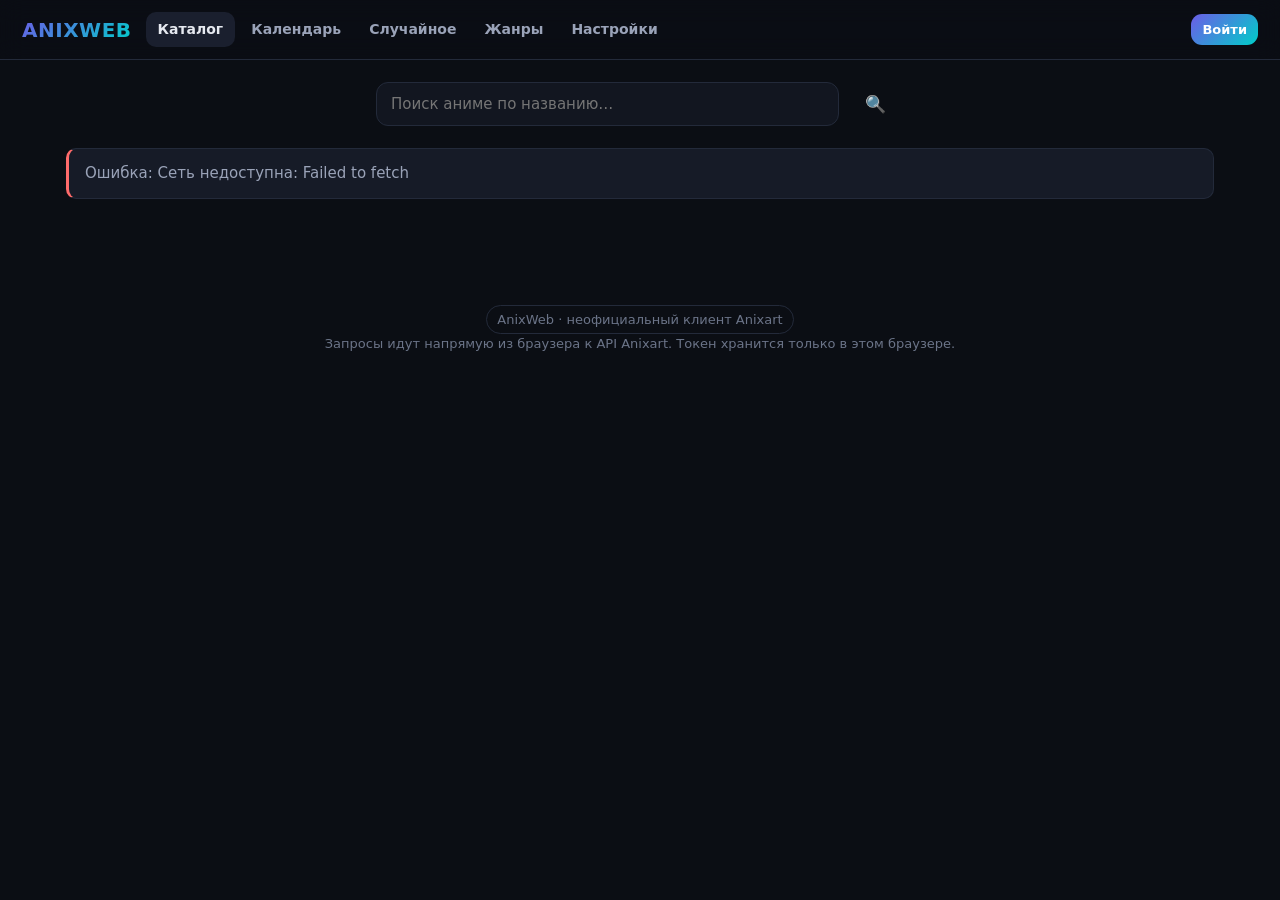
<file: index.html>
<!DOCTYPE html>
<html lang="ru">
<head>
<meta charset="utf-8">
<meta name="viewport" content="width=device-width, initial-scale=1">
<title>AnixWeb — Anixart</title>
<link rel="stylesheet" href="assets/style.css">
<link rel="manifest" href="manifest.webmanifest">
<meta name="theme-color" content="#0f1115">
<link rel="icon" href="assets/icon.svg" type="image/svg+xml">
<link rel="apple-touch-icon" href="assets/icon.svg">

</head>
<body>

<header class="topbar">
  <div class="brand">ANIXWEB</div>
  <nav id="mainNav"></nav>
  <div class="spacer"></div>
  <div class="auth" id="authBox"></div>
  <button class="burger" id="burgerBtn" aria-label="Меню"><span></span><span></span><span></span></button>
</header>

<form class="searchbar" id="searchForm" method="get" action="index.html">
  <input type="hidden" name="p" value="search">
  <input type="text" name="q" placeholder="Поиск аниме по названию…" value="">
  <button type="submit">🔍</button>
</form>

<main class="container" id="app"><div class="empty">Загрузка…</div></main>

<footer class="footer">
  <span class="foot-pill">AnixWeb · неофициальный клиент Anixart</span><br>
  Запросы идут напрямую из браузера к API Anixart. Токен хранится только в этом браузере.
</footer>

<script src="assets/anix.js?v=17"></script>
<script src="assets/app.js?v=17"></script>
<script>
if ('serviceWorker' in navigator) {
  window.addEventListener('load', function () {
    navigator.serviceWorker.register('sw.js').catch(function () {});
  });
}
</script>
</body>
</html>
</file>
<file: assets/style.css>
:root {
  --bg: #0b0e14;
  --bg-2: #121620;
  --bg-3: #1a1f2e;
  --bg-card: #161b27;
  --border: #232a3a;
  --text: #e6e9f0;
  --text-dim: #9aa3b8;
  --text-mute: #6b7488;
  --accent: #6c5ce7;
  --accent-2: #00cec9;
  --accent-grad: linear-gradient(135deg, #6c5ce7, #00cec9);
  --danger: #ff6b6b;
  --ok: #2ecc71;
  --shadow: 0 8px 30px rgba(0,0,0,0.45);
  --radius: 14px;
}

* { box-sizing: border-box; }

html, body {
  margin: 0;
  padding: 0;
  background: var(--bg);
  color: var(--text);
  font-family: "Segoe UI", system-ui, -apple-system, Roboto, sans-serif;
  font-size: 15px;
  line-height: 1.5;
}

a { color: var(--accent-2); text-decoration: none; }
a:hover { text-decoration: underline; }

/* Topbar */
.topbar {
  position: sticky;
  top: 0;
  z-index: 50;
  display: flex;
  align-items: center;
  gap: 14px;
  padding: 12px 22px;
  background: rgba(11,14,20,0.85);
  backdrop-filter: blur(12px);
  border-bottom: 1px solid var(--border);
}
.brand {
  font-weight: 800;
  font-size: 20px;
  letter-spacing: .5px;
  background: var(--accent-grad);
  -webkit-background-clip: text;
  background-clip: text;
  color: transparent;
  white-space: nowrap;
}
.topbar nav { display: flex; gap: 4px; flex-wrap: wrap; }
.topbar nav a {
  color: var(--text-dim);
  padding: 7px 12px;
  border-radius: 10px;
  font-size: 14px;
  font-weight: 600;
}
.topbar nav a:hover, .topbar nav a.active {
  color: var(--text);
  background: var(--bg-3);
  text-decoration: none;
}
.topbar .spacer { flex: 1; }
.topbar .auth {
  display: flex; align-items: center; gap: 10px;
}
.topbar .userpill {
  color: var(--text-dim); font-size: 14px; font-weight: 600;
}

/* Search */
.searchbar {
  display: flex; gap: 8px; max-width: 560px; margin: 22px auto 0; padding: 0 16px;
}
.searchbar input {
  flex: 1;
  background: var(--bg-2);
  border: 1px solid var(--border);
  color: var(--text);
  padding: 11px 14px;
  border-radius: 12px;
  font-size: 15px;
  outline: none;
}
.searchbar input:focus { border-color: var(--accent); }
.searchbar button {
  background: var(--accent-grad);
  border: none;
  color: #fff;
  padding: 0 18px;
  border-radius: 12px;
  font-weight: 700;
  cursor: pointer;
}

.container { max-width: 1180px; margin: 0 auto; padding: 22px 16px 60px; }

/* Hero / page title */
.page-title {
  font-size: 26px; font-weight: 800; margin: 8px 0 18px;
  display: flex; align-items: center; gap: 10px;
}
.page-sub { color: var(--text-dim); margin: -10px 0 18px; }

/* Grids */
.grid {
  display: grid;
  grid-template-columns: repeat(auto-fill, minmax(165px, 1fr));
  gap: 16px;
}
.card {
  background: var(--bg-card);
  border: 1px solid var(--border);
  border-radius: var(--radius);
  overflow: hidden;
  transition: transform .15s ease, border-color .15s ease, box-shadow .15s ease;
}
.card:hover {
  transform: translateY(-4px);
  border-color: var(--accent);
  box-shadow: var(--shadow);
}
.card a { display: block; }
.card .poster {
  width: 100%;
  aspect-ratio: 2 / 3;
  object-fit: cover;
  background: var(--bg-3);
  display: block;
}
.card .meta { padding: 9px 11px 12px; }
.card .title {
  font-weight: 700; font-size: 14px; line-height: 1.25;
  display: -webkit-box; -webkit-line-clamp: 2; -webkit-box-orient: vertical; overflow: hidden;
}
.card .info { color: var(--text-mute); font-size: 12px; margin-top: 4px; }
.badge {
  display: inline-block; font-size: 11px; font-weight: 700;
  padding: 1px 7px; border-radius: 6px; background: var(--bg-3); color: var(--text-dim);
}
.badge.grade { background: rgba(108,92,231,.2); color: #c5bcff; }
.badge.status { background: rgba(0,206,201,.15); color: #8ff3ef; }

/* Buttons */
.btn {
  display: inline-flex; align-items: center; gap: 7px;
  background: var(--bg-3);
  color: var(--text);
  border: 1px solid var(--border);
  padding: 9px 15px;
  border-radius: 11px;
  font-weight: 700; font-size: 14px;
  cursor: pointer;
  transition: background .15s, border-color .15s;
}
.btn:hover { background: var(--bg-card); border-color: var(--accent); text-decoration: none; }
.btn.primary { background: var(--accent-grad); border: none; color: #fff; }
.btn.primary:hover { filter: brightness(1.08); }
.btn.ghost { background: transparent; }
.btn.sm { padding: 6px 11px; font-size: 13px; }
.btn-row { display: flex; gap: 10px; flex-wrap: wrap; }

/* Pagination */
.pager { display: flex; gap: 10px; align-items: center; justify-content: center; margin: 28px 0 0; }
.pager a, .pager span {
  padding: 8px 14px; border-radius: 10px; background: var(--bg-3); border: 1px solid var(--border);
  color: var(--text-dim); font-weight: 700;
}
.pager a:hover { color: var(--text); border-color: var(--accent); text-decoration: none; }
.pager .cur { color: #fff; background: var(--accent); border-color: var(--accent); }

/* Filters */
.filters { display: flex; gap: 8px; flex-wrap: wrap; margin-bottom: 18px; }
.chip {
  padding: 7px 13px; border-radius: 999px; background: var(--bg-3); border: 1px solid var(--border);
  color: var(--text-dim); font-size: 13px; font-weight: 600; cursor: pointer;
}
.chip:hover, .chip.active { color: #fff; border-color: var(--accent); background: var(--bg-card); text-decoration: none; }

/* Release detail */
.detail { display: grid; grid-template-columns: 280px 1fr; gap: 26px; }
.detail .poster-big {
  width: 100%; border-radius: var(--radius); border: 1px solid var(--border);
  background: var(--bg-3); aspect-ratio: 2/3; object-fit: cover;
}
.detail .dt { font-size: 15px; margin: 10px 0; display: flex; gap: 8px; flex-wrap: wrap; align-items: center; }
.detail .dt .k { color: var(--text-mute); }
.detail h1 { font-size: 28px; margin: 0 0 2px; }
.detail .orig { color: var(--text-dim); font-size: 16px; margin-bottom: 14px; }
.detail .desc { color: var(--text-dim); white-space: pre-wrap; line-height: 1.65; }
.genres { display: flex; gap: 7px; flex-wrap: wrap; margin: 8px 0 16px; }
.tag { background: var(--bg-3); border: 1px solid var(--border); padding: 4px 10px; border-radius: 8px; font-size: 12.5px; color: var(--text-dim); }

/* Tables / list rows */
.rows { display: flex; flex-direction: column; gap: 10px; }
.row {
  display: flex; align-items: center; gap: 14px;
  background: var(--bg-card); border: 1px solid var(--border); border-radius: 12px; padding: 10px 14px;
  transition: border-color .15s;
}
.row:hover { border-color: var(--accent); }
.row .rposter { width: 46px; height: 66px; object-fit: cover; border-radius: 7px; background: var(--bg-3); flex-shrink: 0; }
.row .rinfo { flex: 1; min-width: 0; }
.row .rtitle { font-weight: 700; }
.row .rsub { color: var(--text-mute); font-size: 13px; }
.row .ractions { display: flex; gap: 8px; }

/* Episode grid */
.ep-grid { display: grid; grid-template-columns: repeat(auto-fill, minmax(110px,1fr)); gap: 12px; }
.ep {
  background: var(--bg-card); border: 1px solid var(--border); border-radius: 11px; padding: 14px 10px; text-align: center;
  color: var(--text); font-weight: 700; cursor: pointer; transition: border-color .15s, background .15s;
}
.ep:hover { border-color: var(--accent); background: var(--bg-3); text-decoration: none; }
.ep .num { font-size: 13px; color: var(--text-mute); font-weight: 600; }

/* Player */
.player-wrap {
  position: relative; width: 100%; aspect-ratio: 16/9; background: #000; border-radius: var(--radius);
  border: 1px solid var(--border); overflow: hidden;
}
.player-wrap iframe { position: absolute; inset: 0; width: 100%; height: 100%; border: 0; }
.player-meta { margin-top: 14px; display: flex; justify-content: space-between; flex-wrap: wrap; gap: 10px; align-items: center; }

/* Player selectors */
.player-selectors {
  display: flex; gap: 12px; flex-wrap: wrap; margin-bottom: 16px;
}
.sel-group {
  display: flex; flex-direction: column; gap: 5px; flex: 1; min-width: 140px;
}
.sel-group label {
  font-size: 12px; font-weight: 700; color: var(--text-mute); text-transform: uppercase; letter-spacing: .5px;
}
.sel-group select {
  background: var(--bg-2); border: 1px solid var(--border); color: var(--text);
  padding: 10px 12px; border-radius: 10px; font-size: 14px; font-weight: 600;
  cursor: pointer; outline: none; appearance: none;
  background-image: url("data:image/svg+xml,%3Csvg xmlns='http://www.w3.org/2000/svg' width='12' height='8'%3E%3Cpath d='M1 1l5 5 5-5' stroke='%239aa3b8' stroke-width='2' fill='none'/%3E%3C/svg%3E");
  background-repeat: no-repeat; background-position: right 12px center;
}
.sel-group select:focus { border-color: var(--accent); }

/* Release page embedded player */
.release-player {
width:100%;
max-width:80%;
  margin-top: 28px;
  padding-top: 20px;
  border-top: 1px solid var(--border);
}
.release-player .player-wrap {
  margin-top: 0;
}

/* Auth form */
.authbox {
  max-width: 400px; margin: 60px auto; background: var(--bg-card); border: 1px solid var(--border);
  border-radius: var(--radius); padding: 28px; box-shadow: var(--shadow);
}
.authbox h2 { margin: 0 0 18px; }
.field { margin-bottom: 14px; }
.field label { display: block; color: var(--text-dim); font-size: 13px; margin-bottom: 6px; font-weight: 600; }
.field input {
  width: 100%; background: var(--bg-2); border: 1px solid var(--border); color: var(--text);
  padding: 11px 13px; border-radius: 10px; font-size: 15px; outline: none;
}
.field input:focus { border-color: var(--accent); }

/* Misc */
.notice {
  background: var(--bg-card); border: 1px solid var(--border); border-left: 3px solid var(--accent);
  padding: 13px 16px; border-radius: 10px; margin-bottom: 16px; color: var(--text-dim);
}
.notice.err { border-left-color: var(--danger); }
.notice.ok { border-left-color: var(--ok); }
.empty { text-align: center; color: var(--text-mute); padding: 50px 0; }
.stat-grid { display: grid; grid-template-columns: repeat(auto-fill, minmax(140px,1fr)); gap: 12px; margin: 16px 0; }
.stat { background: var(--bg-card); border: 1px solid var(--border); border-radius: 12px; padding: 14px; }
.stat .v { font-size: 22px; font-weight: 800; }
.stat .l { color: var(--text-mute); font-size: 13px; margin-top: 2px; }
.profile-head { display: flex; gap: 20px; align-items: center; margin-bottom: 8px; }
.profile-head .av {
  width: 84px; height: 84px; border-radius: 50%; background: var(--accent-grad); display: flex; align-items: center;
  justify-content: center; font-size: 32px; font-weight: 800; color: #fff; flex-shrink: 0;
}
.divider { height: 1px; background: var(--border); margin: 20px 0; }

.footer { text-align: center; color: var(--text-mute); font-size: 13px; padding: 30px 16px; }
.foot-pill { display:inline-block; padding: 4px 10px; border:1px solid var(--border); border-radius: 999px; }

/* Burger button */
.burger {
  display: none;
  flex-direction: column;
  justify-content: center;
  gap: 5px;
  width: 36px;
  height: 36px;
  background: none;
  border: none;
  cursor: pointer;
  padding: 6px;
  z-index: 60;
  flex-shrink: 0;
}
.burger span {
  display: block;
  width: 100%;
  height: 2.5px;
  background: var(--text);
  border-radius: 2px;
  transition: transform .25s, opacity .25s;
}
.burger.open span:nth-child(1) { transform: translateY(7.5px) rotate(45deg); }
.burger.open span:nth-child(2) { opacity: 0; }
.burger.open span:nth-child(3) { transform: translateY(-7.5px) rotate(-45deg); }
  .nav-auth { display: none; }
@media (max-width: 720px) {
.release-player {
width:100%;
max-width:100%;
}
  .detail { grid-template-columns: 1fr; }
  .detail .poster-big { max-width: 220px; margin: 0 auto; }

  .burger { display: flex; }

  .topbar .auth { display: none; }
  .topbar nav { display: none; }

  .topbar nav.open {
    display: flex;
    position: absolute;
    top: 100%;
    left: 0;
    right: 0;
    background: var(--bg-2);
    border-bottom: 1px solid var(--border);
    flex-direction: column;
    gap: 2px;
    padding: 10px 16px 16px;
    z-index: 55;
    box-shadow: 0 12px 30px rgba(0,0,0,.5);
  }

  .topbar nav.open a {
    padding: 12px 14px;
    border-radius: 10px;
    font-size: 15px;
  }

  .topbar nav.open .nav-auth {
    display: flex;
    flex-direction: column;
    gap: 8px;
    margin-top: 10px;
    padding-top: 14px;
    border-top: 1px solid var(--border);
  }
  .topbar nav.open .nav-auth .btn { width: 100%; justify-content: center; }
}

/* ------------------------------ комментарии ------------------------------ */
.comments { margin-top: 28px; }
.comments .page-title { margin-bottom: 10px; }
.cmt-toolbar { display:flex; justify-content:space-between; align-items:center; gap:8px; margin-bottom:10px; flex-wrap:wrap; }
.cmt-sorts { display:flex; gap:6px; }
.cmt-sort { background:var(--bg-3); border:1px solid var(--border); color:var(--text-dim); padding:6px 12px; border-radius:20px; font-size:13px; cursor:pointer; }
.cmt-sort.on { background:var(--accent-grad); border-color:transparent; color:#fff; }
.cmt-form { display:flex; gap:8px; align-items:flex-start; margin:10px 0 18px; flex-wrap:wrap; }
.cmt-input { flex:1 1 100%; min-width:0; background:var(--bg-3); border:1px solid var(--border); color:var(--text); border-radius:10px; padding:10px 12px; font:inherit; resize:vertical; }
.cmt-list { display:flex; flex-direction:column; gap:4px; }
.cmt { background:var(--bg-card); border:1px solid var(--border); border-radius:12px; padding:12px 14px; margin-bottom:10px; }
.cmt-head { display:flex; align-items:center; gap:10px; margin-bottom:6px; }
.cmt-av { width:32px; height:32px; border-radius:50%; object-fit:cover; flex:0 0 32px; }
.cmt-av.ph { display:flex; align-items:center; justify-content:center; background:var(--accent-grad); color:#fff; font-weight:700; }
.cmt-meta { display:flex; align-items:baseline; gap:8px; flex-wrap:wrap; }
.cmt-date { color:var(--text-mute); font-size:12px; }
.cmt-tag { font-size:11px; color:var(--text-mute); background:var(--bg-3); padding:1px 6px; border-radius:6px; }
.cmt-body { line-height:1.5; word-break:break-word; }
.cmt-actions { display:flex; gap:6px; margin-top:8px; flex-wrap:wrap; }
.cmt-act { background:transparent; border:1px solid var(--border); color:var(--text-dim); padding:4px 10px; border-radius:14px; font-size:12.5px; cursor:pointer; }
.cmt-act:hover { border-color:var(--accent); color:var(--text); }
.cmt-replies { margin-top:6px; }
.cmt-replybox { margin-top:8px; }
.cmt-replybox .cmt-form { margin:0; }

/* ------------------------------ уведомления ------------------------------ */
.ntf-tabs { display:flex; gap:6px; flex-wrap:wrap; margin-bottom:12px; }
.ntf-tab { background:var(--bg-3); border:1px solid var(--border); color:var(--text-dim); padding:6px 12px; border-radius:20px; font-size:13px; cursor:pointer; }
.ntf-tab.on { background:var(--accent-grad); border-color:transparent; color:#fff; }
.ntf-top { display:flex; gap:8px; margin-bottom:14px; flex-wrap:wrap; }
.ntf-list { display:flex; flex-direction:column; gap:8px; }
.ntf { display:flex; gap:10px; align-items:flex-start; background:var(--bg-card); border:1px solid var(--border); border-radius:12px; padding:12px 14px; }
.ntf.new { border-left:3px solid var(--accent); }
.ntf-ico { font-size:20px; flex:0 0 auto; }
.ntf-main { flex:1 1 auto; min-width:0; }
.ntf-who { font-weight:700; margin-bottom:2px; }
.ntf-txt { line-height:1.45; word-break:break-word; }
.ntf-link { display:inline-block; margin-top:4px; color:var(--accent); font-size:13px; }
.ntf-date { color:var(--text-mute); font-size:12px; margin-top:4px; }
.ntf-acts { flex:0 0 auto; }
.ntf-del { background:transparent; border:1px solid var(--border); color:var(--text-dim); border-radius:50%; width:26px; height:26px; cursor:pointer; line-height:1; }
.ntf-del:hover { border-color:var(--danger); color:var(--danger); }

/* ------------------------------ друзья ------------------------------ */
.fr-list { display:flex; flex-direction:column; gap:8px; }
.fr-item { display:flex; gap:10px; align-items:center; background:var(--bg-card); border:1px solid var(--border); border-radius:12px; padding:10px 12px; }
.fr-main { flex:1 1 auto; min-width:0; }
.fr-login { font-weight:700; word-break:break-word; }
.fr-status { color:var(--text-mute); font-size:13px; margin-top:2px; }
.fr-acts { flex:0 0 auto; }

/* ---------------------------- коллекции ----------------------------- */
.col-grid { display:grid; grid-template-columns:repeat(auto-fill,minmax(150px,1fr)); gap:12px; }
.col-card { background:var(--bg-card); border:1px solid var(--border); border-radius:12px; overflow:hidden; }
.col-link { display:block; text-decoration:none; color:inherit; }
.col-img { width:100%; aspect-ratio:3/4; object-fit:cover; display:block; background:var(--bg-soft); }
.col-img.ph { background:linear-gradient(135deg,var(--bg-soft),var(--border)); }
.col-meta { padding:8px 10px; }
.col-title { font-weight:700; font-size:14px; line-height:1.25; }
.col-sub { color:var(--text-mute); font-size:12px; margin-top:2px; }
.desc { color:var(--text-mute); font-size:14px; line-height:1.5; margin-top:6px; }

/* ---------------- сброс нативных элементов форм ---------------- */
/* Чтобы <button class="btn"> выглядел идентично <a class="btn"> */
button, input, select, textarea {
  font-family: inherit;
  font-size: inherit;
  color: inherit;
  line-height: 1.35;
}
button { -webkit-appearance: none; appearance: none; }
.btn, .chip, .ntf-tab, .cmt-act, .pager a, .pager span {
  font-family: inherit;
  -webkit-appearance: none;
  appearance: none;
}
.cmt-input, textarea { font-family: inherit; }

/* fallback: кнопка без класса (напр.  в поиске профиля) */
button { cursor: pointer; }
.searchbar button {
  background: transparent; border: none; color: var(--text); cursor: pointer; font-size: 17px;
}

/* clickable comment login */
.cmt-login{color:inherit;text-decoration:none}
.cmt-login:hover b,.cmt-login b{color:var(--accent,#ff6a00)}
.cmt-login b{font-weight:600}

/* friend search block */
.fr-search{margin:10px 0}

/* auth alt link + register step */
.auth-alt{margin-top:14px;font-size:14px;color:var(--text-mute,#888)}
.auth-alt a{color:var(--accent,#ff6a00);text-decoration:none}
.auth-alt a:hover{text-decoration:underline}
#regStep2 .notice{margin-bottom:10px}

/* объединённые «Мои коллекции» */
.col-sec-title{margin:18px 0 10px;font-weight:700;font-size:15px;display:flex;align-items:center;gap:8px}
.col-card.local{position:relative}
.col-card.local .col-img.ph{display:flex;align-items:center;justify-content:center;font-size:30px;background:rgba(127,127,127,.15)}
.col-card.local .btn.sm.ghost{position:absolute;top:6px;right:6px;padding:2px 8px;font-size:12px}

/* локальные подборки как теги-чипы */
.chip-row{display:flex;flex-wrap:wrap;gap:8px;margin:6px 0 14px}
.loc-chip{display:inline-flex;align-items:center;gap:6px;cursor:pointer;user-select:none;font-size:13px}
.loc-chip:hover{border-color:var(--accent)}
.loc-cnt{background:var(--bg-3);border-radius:6px;padding:0 6px;font-size:11.5px;color:var(--text-dim)}
.chip-x{margin-left:2px;opacity:.55;font-weight:700;font-size:14px;line-height:1;padding:0 2px}
.chip-x:hover{opacity:1;color:var(--accent)}

/* локальные подборки — строчный список */
.loc-list{display:flex;flex-direction:column;gap:8px;margin:8px 0 14px}
.loc-row{display:flex;align-items:center;gap:10px;background:var(--bg-card);border:1px solid var(--border);border-radius:10px;padding:8px 12px;flex-wrap:wrap}
.loc-name{font-weight:600;flex:1;min-width:120px}
.loc-cnt{font-size:12px;color:var(--text-dim)}
.loc-acts{display:flex;gap:6px;margin-left:auto}
</file>
